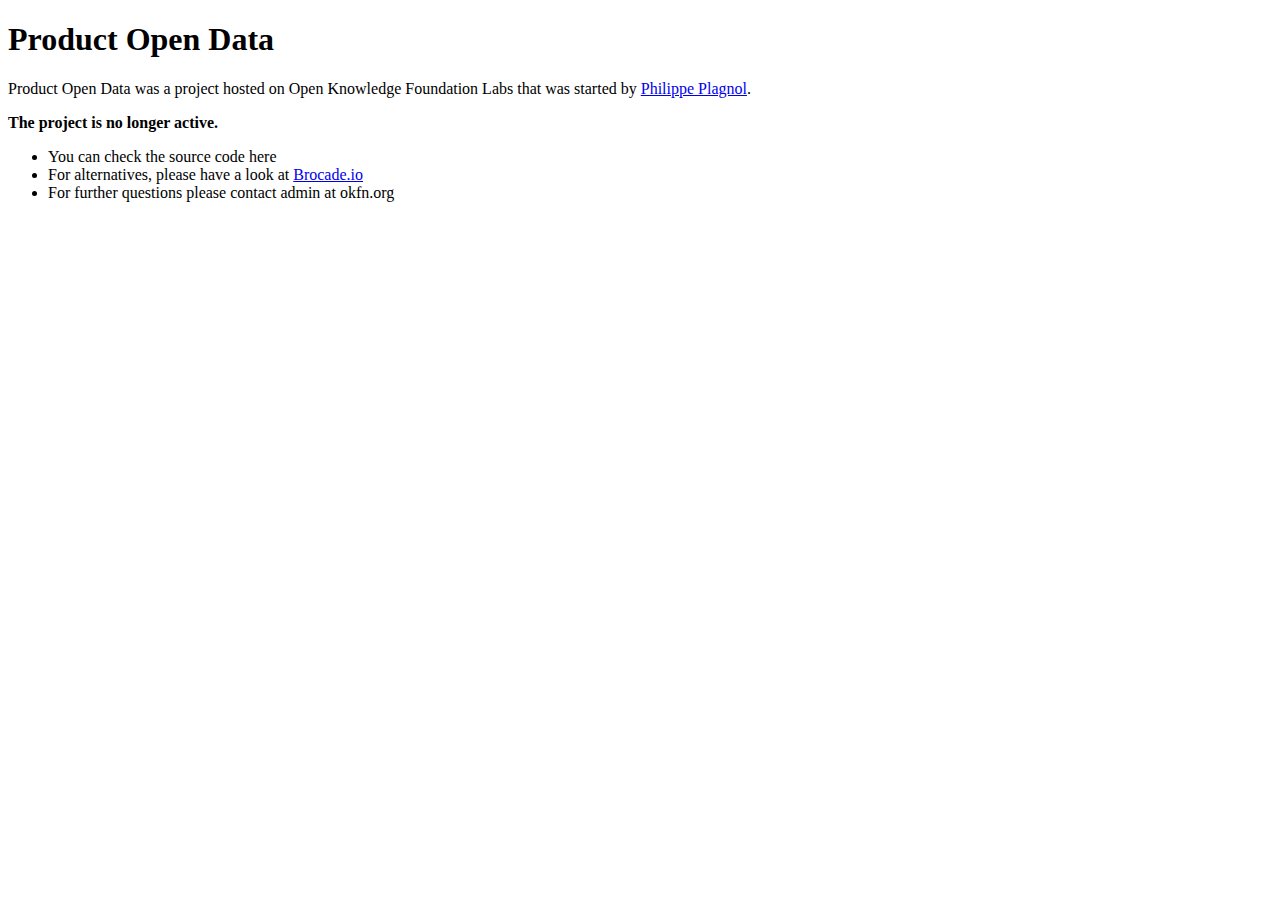
<file: index.html>
<!DOCTYPE html>
<html>
<body>

<h1>Product Open Data</h1>

<p>Product Open Data was a project hosted on Open Knowledge 
    Foundation Labs that was started by 
    <a href="https://github.com/PhilippePlagnol">Philippe Plagnol</a>. </p>
<p><b>The project is no longer active.</b></p>

<p>
    <ul>
        <li>You can check the source code here</li>
        <li>For alternatives, please have a look at <a href="http://www.brocade.io/">Brocade.io</a></li>
        <li>For further questions please contact admin at okfn.org</li>
    </ul>
</p>

</body>
</html>
</file>
